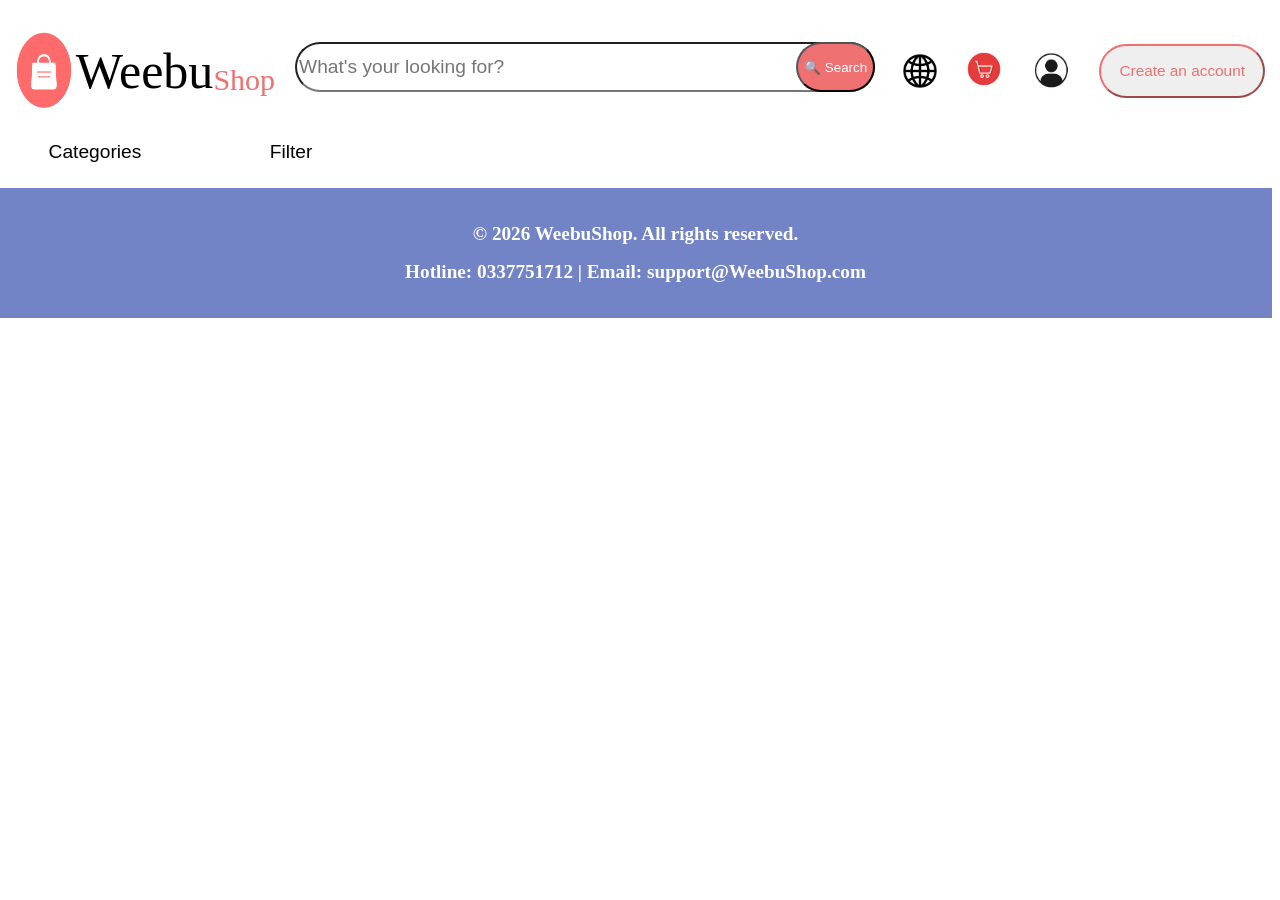
<file: index.html>
<!DOCTYPE html>
<html lang="en">
  <head>
    <meta charset="UTF-8" />
    <meta name="viewport" content="width=device-width, initial-scale=1.0" />
    <link rel="stylesheet" href="Home.css" />
    <title>WeebuShop</title>
  </head>
  <body>
    <!--.....................................HEADER.......................................-->
    <header>
      <div class="header">
        <img
          class="logo"
          id="web_logo"
          src="img/logo/weebushop_logo.png"
          alt="WeebuShop Logo"
        />
        <span class="brand-name" id="Weebu">Weebu</span>
        <span class="brand-name" id="Shop">Shop</span>
        <div class="search_wrapper">
          <input
            type="search"
            class="search_bar"
            placeholder="What's your looking for?"
          />
          <button class="search_button">🔍 Search</button>
        </div>
        <img class="languague" src="img/languague.png" alt="Language" />
        <img class="cart" src="img/cart.png" alt="Cart" />
        <img class="profile" src="img/person.png" alt="Profile" />
        <button class="create_account_button">Create an account</button>
      </div>
    </header>
    <!--.......................................CONTENT...................................-->
    <content class="utils">
      <button class="utils_btn" id="category">Categories</button>
      <button class="utils_btn" id="filter">Filter</button>
    </content>
    <!--.......................................FOOTER......................................-->
    <footer>
      <div class="site_footer">
        <h2 class="first_line">© 2026 WeebuShop. All rights reserved.</h2>
        <h2 class="second_line">
          Hotline: 0337751712 | Email: support@WeebuShop.com
        </h2>
      </div>
    </footer>
  </body>
</html>
</file>
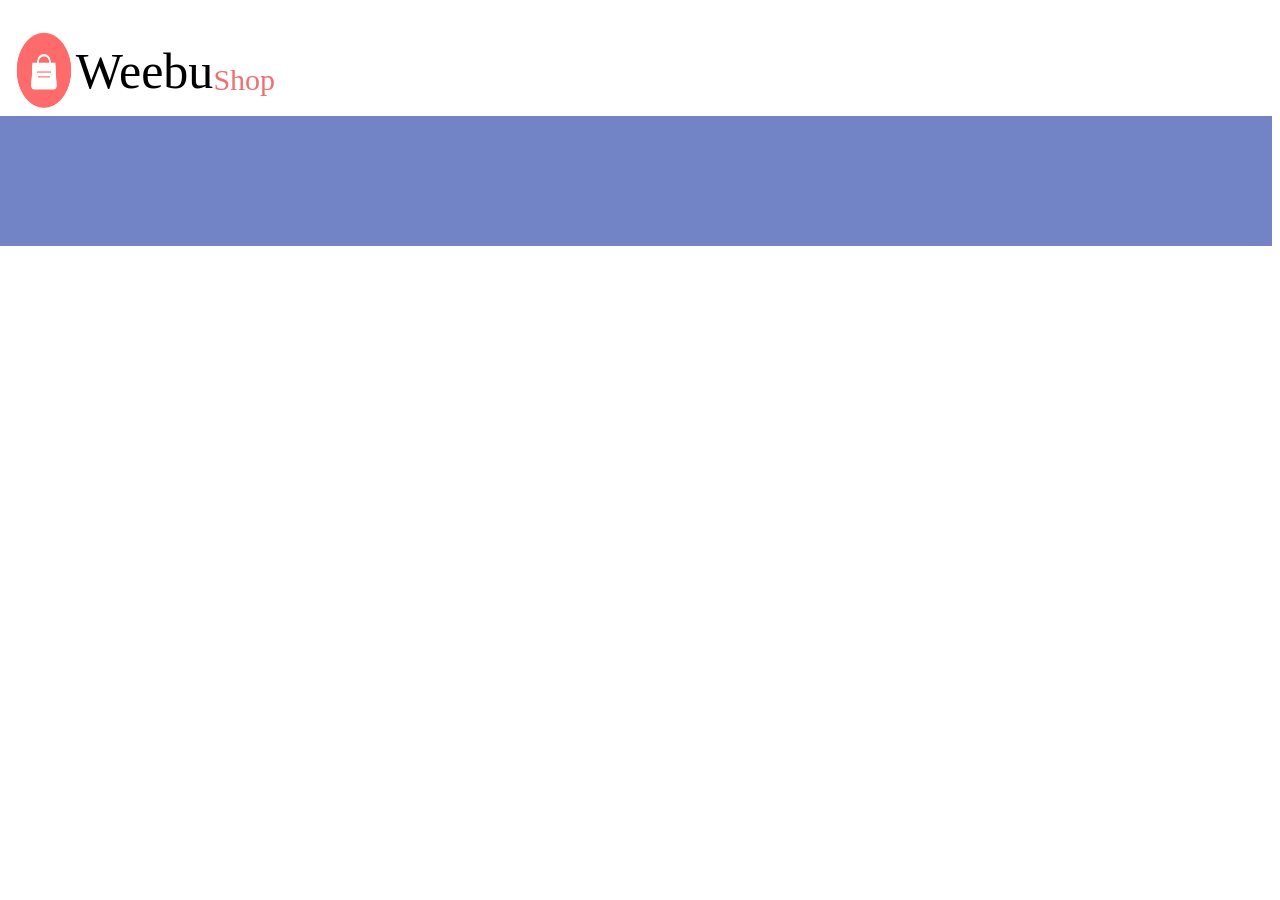
<file: Home.html>
<!DOCTYPE html>
<html lang="en">
  <head>
    <meta charset="UTF-8" />
    <meta name="viewport" content="width=device-width, initial-scale=1.0" />
    <link rel="stylesheet" href="Home.css" />
    <title>WeebuShop</title>
  </head>
  <body>
    <header>
      <div class="header">
        <img
          class="logo"
          id="web_logo"
          src="img/logo/weebushop_logo.png"
          alt="WeebuShop Logo"
        />
        <span class="brand-name" id="Weebu">Weebu</span>
        <span class="brand-name" id="Shop">Shop</span>
      </div>
    </header>
    <footer></footer>
  </body>
</html>
</file>
<file: Home.css>
/*BODY */
body {
  margin-left: -1px;
  height: 100%;
  padding: 0;
}

/*LOGO */
#web_logo {
  width: 5vw;
  height: 10vh;
  margin-top: 2vh;
  margin-left: 1vw;
}
.header {
  width: 100%;
  display: flex;
  align-items: center;
  gap: 0; /* khoảng cách logo – chữ */
}
#Weebu {
  font-size: 50px;
  font-style: bold;
  color: black;
  margin-top: 2vh;
}
#Shop {
  font-size: 30px;
  font-style: bold;
  color: rgb(239, 112, 112);
  margin-top: 4vh;
}

/*SEARCH BAR */
.search_wrapper {
  position: relative;
  display: flex;
  flex: 1;
  max-width: 600px;
  border-radius: 999px;
}
.search_button {
  top: 58.5%;
  right: 0vw;
  transform: translateY(-50%);
  position: absolute;
  height: 50px;
  background: rgb(239, 112, 112);
  color: white;
  border-radius: 999px;
  cursor: pointer;
}
.search_bar {
  font-size: 1.5vw;
  width: 50vw;
  min-width: 180px;
  height: 50px;
  margin-left: 20px;
  margin-top: 10px;
  border-radius: 999px;
}

/*LANGUAGE */
.languague {
  width: 3vw;
  min-width: 20px;
  height: auto;
  margin-top: 2vh;
  margin-left: 2vw;
  cursor: pointer;
}

/*CART */
.cart {
  width: 3vw;
  min-width: 20px;
  height: auto;
  margin-top: 1.6vh;
  margin-left: 2vw;
  cursor: pointer;
}

/*PROFILE */
.profile {
  width: 3.5vw;
  min-width: 20px;
  height: auto;
  margin-top: 2vh;
  margin-left: 2vw;
  cursor: pointer;
}

/*LOG IN */
.create_account_button {
  color: rgb(239, 112, 112);
  border-color: rgb(239, 112, 112);
  font-size: 1.2vw;
  position: relative;
  width: 13vw;
  min-width: 50px;
  height: 6vh;
  border-radius: 999px;
  overflow: hidden;
  margin-top: 2vh;
  margin-left: 2vw;
  cursor: pointer;
  z-index: 1;
}
.create_account_button:before {
  content: "";
  position: absolute;
  background: rgb(239, 112, 112);
  width: 13vw;
  min-width: 50px;
  height: 6vh;
  border-radius: 999px;
  top: -100%;
  left: -100%;
  transition: all 0.6s ease;
  z-index: -1;
}
.create_account_button:hover {
  color: white;
}
.create_account_button:hover::before {
  top: 0;
  left: 0;
}
.create_account_button:active::before {
  background: white;
  transition: background 0.1s;
}
.create_account_button:active {
  color: rgb(239, 112, 112);
}

/*FOOTER */
footer {
  width: auto;
  height: 130px;
  font-size: 1vw;
  color: white;
  background: color-mix(in srgb, rgb(239, 112, 112) 40%, dodgerblue 60%);
  display: flex;
  flex-direction: column;
  justify-content: center;
  align-items: center;
  text-align: center;
  gap: 8px;
}

/*CONTENT */
/*UTILS_BTN */
.utils_btn {
  position: relative;
  background-color: white;
  border: none;
  outline: none;
  font-size: 1.5vw;
  width: 15vw;
  height: 8vh;
  cursor: pointer;
}
.utils_btn:after {
  content: "";
  position: absolute;
  bottom: -1px;
  left: 50%;
  width: 0;
  height: 2px;
  background: rgb(26, 34, 41);
  transition: all 0.5s ease;
}
.utils_btn:hover::after {
  width: 100%;
  left: 0;
}
</file>
